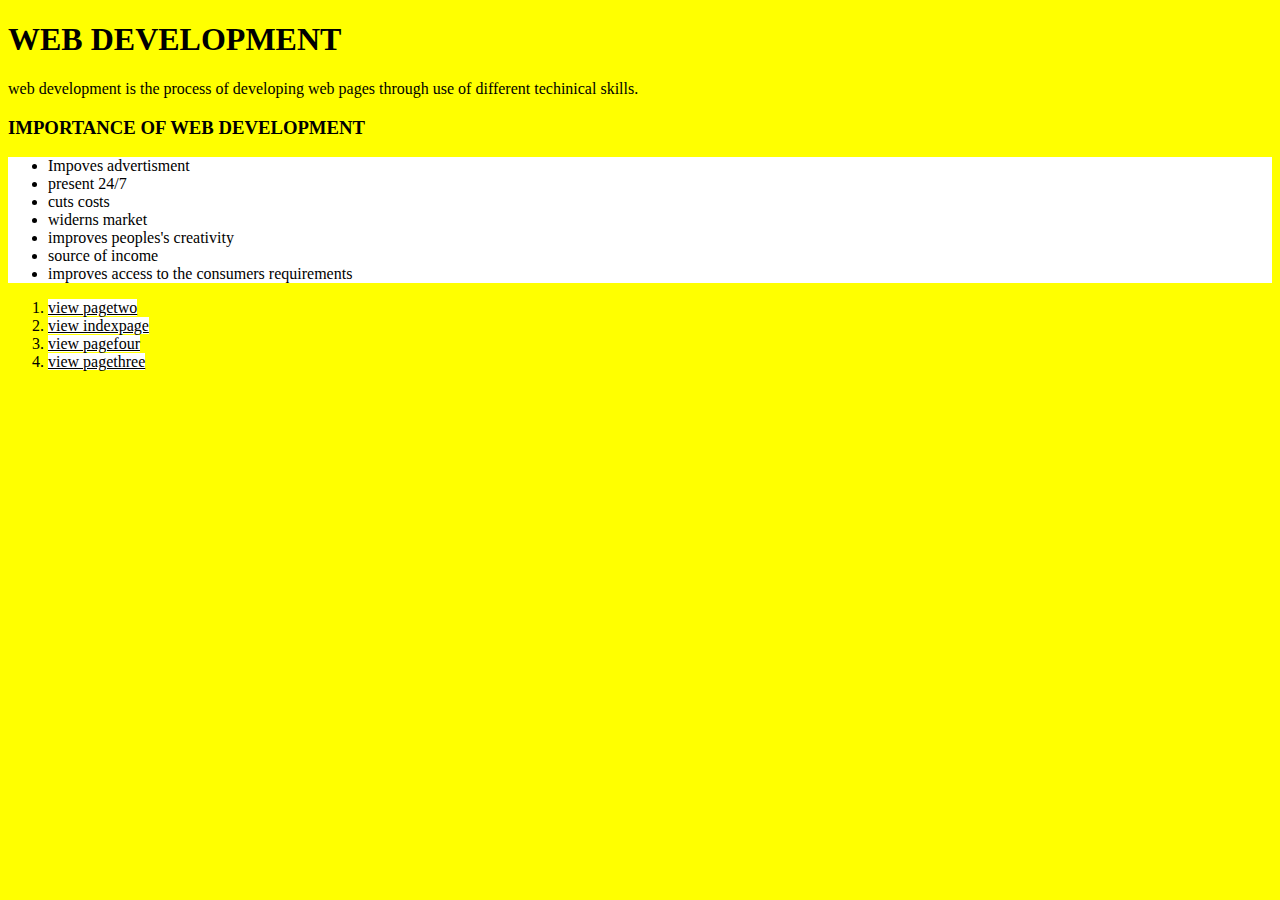
<file: index.html>
<!DOCTYPE html>
<html lang="en">
<head>
    <meta charset="UTF-8">
    <meta http-equiv="X-UA-Compatible" content="IE=edge">
    <meta name="viewport" content="width=device-width, initial-scale=1.0">
    <title>WEB </title>
    <link rel="stylesheet" href="WORK/page.css">
</head>
<body style="background-color:yellow ;">
    <h1>WEB DEVELOPMENT</h1>
    <p>web development is the process of developing web pages through use of different techinical skills.</p>
    <h3>IMPORTANCE OF WEB DEVELOPMENT</h3>
    <div style="background-color:white ; color:black;">
    <ul>
        <li>Impoves advertisment</li>
        <li>present 24/7</li>
        <li>cuts costs</li>
        <li>widerns market</li>
        <li>improves peoples's creativity</li>
        <li>source of income</li>
        <li>improves access to the consumers requirements</li>
    </ul>
    </div>
    <div>
    <ol>
        <li><a href="pagetwo.html">view pagetwo</a></li>
        <li><a href="Indexpage.html">view indexpage</a></li>
        <li><a href="pagefour.html">view pagefour</a></li>
        <li><a href="pagethree.html">view pagethree</a></li>
    </ol>
    </div>
</body>
</html>
</file>
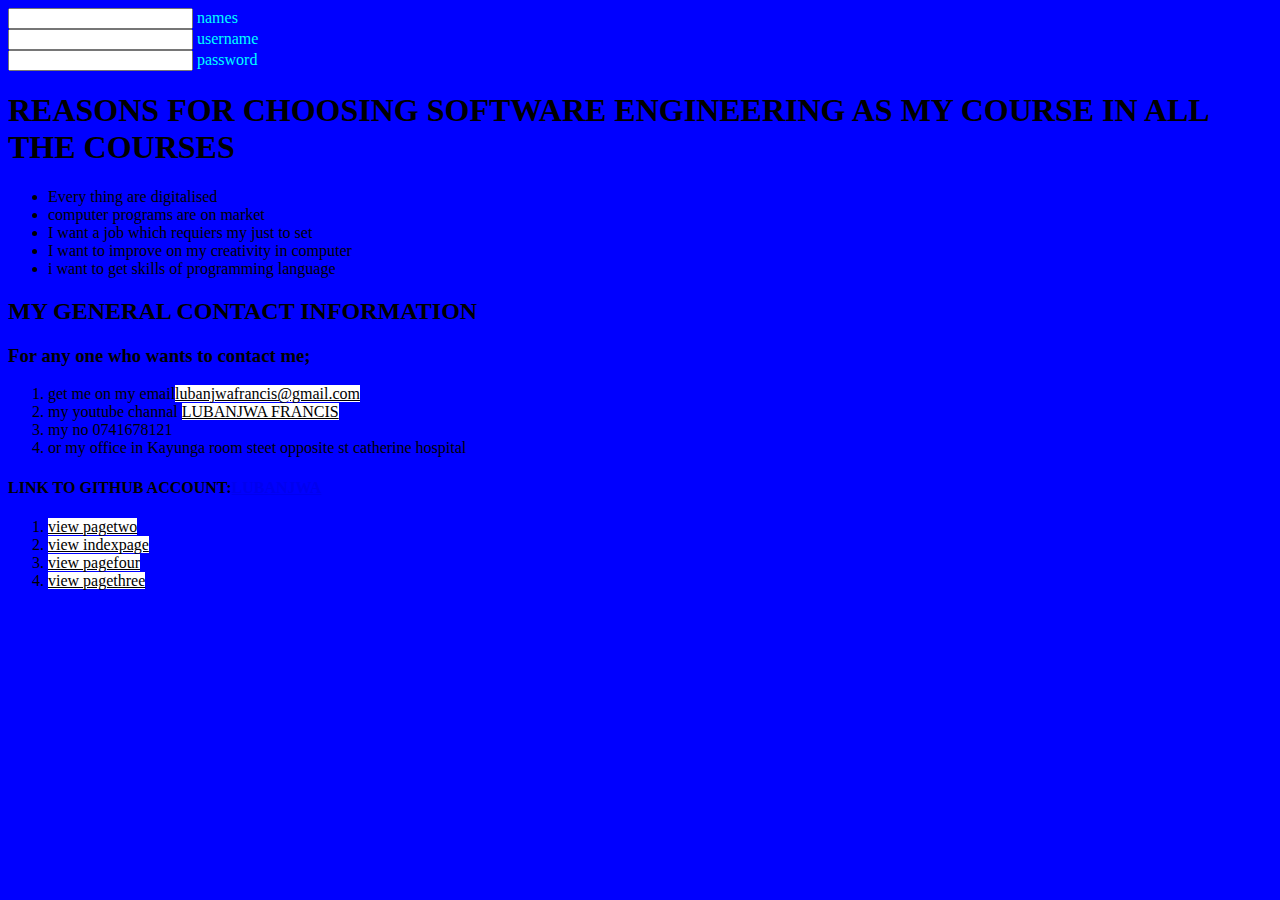
<file: page.html>
<!DOCTYPE html>
<html lang="en">
<head>
    <meta charset="UTF-8">
    <meta http-equiv="X-UA-Compatible" content="IE=edge">
    <meta name="viewport" content="width=device-width, initial-scale=1.0">
    <title>REASON</title>
    <link rel="stylesheet" href="WORK/page.css">
</head>
<body style="background-color: blue;">
    <div class="pp">
    <form>
        <INput> names
    </form>
    <form>
        <INput> username
    </form>
    <form>
        <INput> password
    </form>
    </div>
    <H1 >REASONS FOR CHOOSING SOFTWARE ENGINEERING AS MY COURSE IN ALL THE COURSES</H1>
    <UL>
        <li>Every thing are digitalised</li>
        <li>computer programs are on market</li>
        <li>I want a job which requiers my just to set</li>
        <li>I want to improve on my creativity in computer</li>
        <li>i want to get skills of programming language</li>
    </UL>
    <h2>MY GENERAL CONTACT INFORMATION</h2>
    <h3>For any one who wants to contact me;</h3>
    <ol>
        <li>get me on my email<a href="https://gds.google.com/web/chip?ep=p&gdsid=1311147023&authuser=0&hl=en&continue=https://accounts.google.com/ServiceLogin?continue%3Dhttps%253A%252F%252Fmail.google.com%252Fmail%252Fu%252F0%252F%253Ftab%253Drm%2526ogbl%26service%3Dmail%26hl%3Den%26authuser%3D0%26passive%3Dtrue%26sarp%3D1%26aodrpl%3D1%26checkedDomains%3Dyoutube%26checkConnection%3Dyoutube%253A1451%253A0%26pstMsg%3D1%26osid%3D1&service=mail&rapt=AEjHL4Ob6LuZj7AE0RG5Hu9eiTRuVLc3YcIWz45M56F0vGY88HucLTkP1N0SPTMw5yzOsivgvP5K5LrlCQinJk0GTvb_Efr4VQ&pli=1">lubanjwafrancis@gmail.com</a></li>
        <li>my youtube channal <a href="https://www.youtube.com/">LUBANJWA FRANCIS</a></li>
        <li> my no 0741678121</li>
        <li> or my office in Kayunga room steet opposite st catherine hospital</li>
    </ol>
    <h4>LINK TO GITHUB ACCOUNT:<a href="https://github.com/">LUBANJWA</a></h4>

    <ol>
        <li><a href="pagetwo.html">view pagetwo</a></li>
        <li><a href="Indexpage.html">view indexpage</a></li>
        <li><a href="pagefour.html">view pagefour</a></li>
        <li><a href="pagethree.html">view pagethree</a></li>
    </ol>
</body>
</html>
</file>
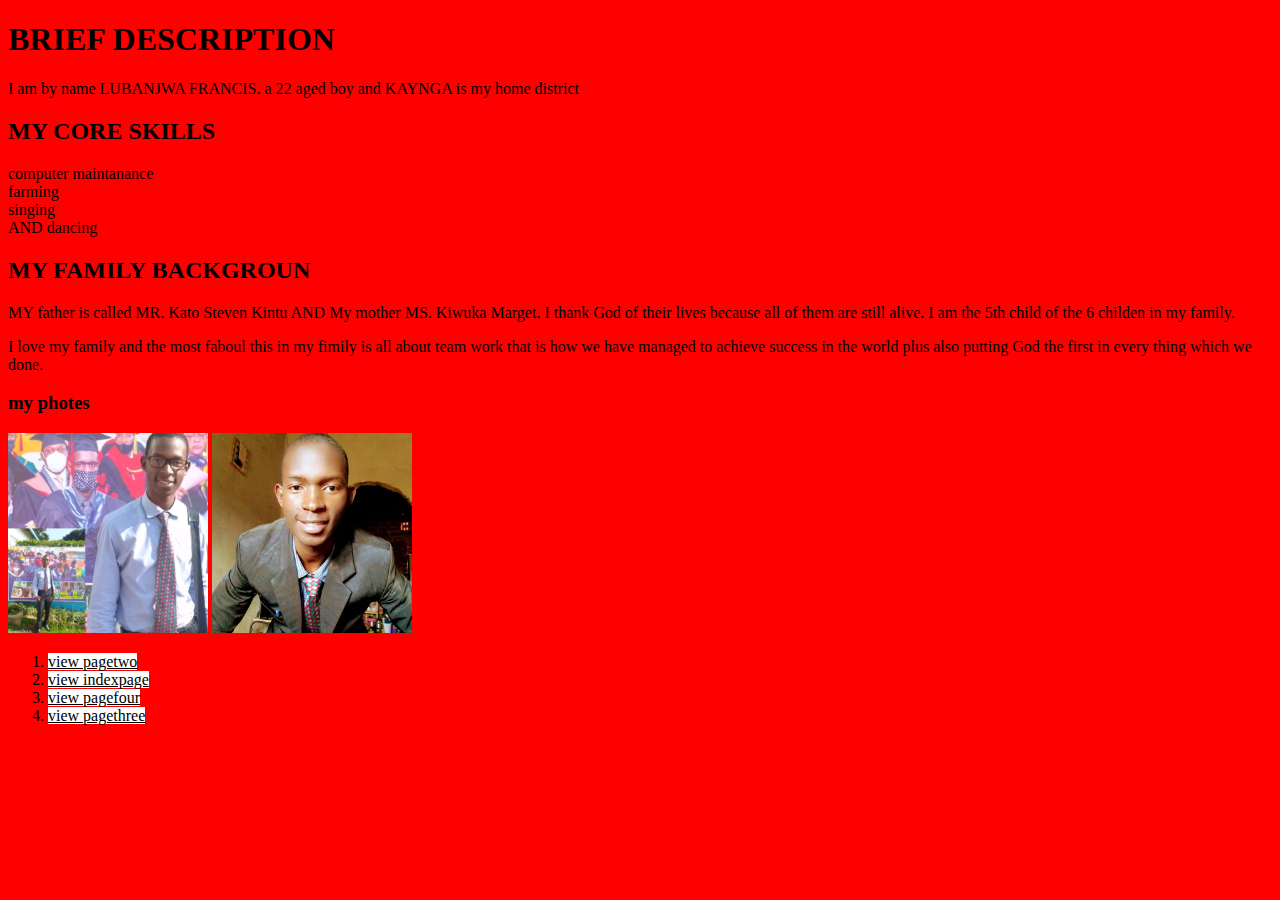
<file: page2.html>
<!DOCTYPE html>
<html lang="en">
<head>
    <meta charset="UTF-8">
    <meta http-equiv="X-UA-Compatible" content="IE=edge">
    <meta name="viewport" content="width=device-width, initial-scale=1.0">
    <title>brief</title>
    <link rel="stylesheet" href="WORK/page.css">
</head>
<body style="background-color:red ;">
    <h1>BRIEF DESCRIPTION</h1>
    <p>I am by name LUBANJWA FRANCIS. a 22 aged boy and KAYNGA is my home district</p>
    <h2>MY CORE SKILLS</h2>
    <OUt>
        <li>computer maintanance</li>
        <li>farming</li>
        <li>singing</li>
        <li>AND dancing</li>
    </OUt>
    <h2>MY FAMILY BACKGROUN</h2>
    <P>MY father is called MR. Kato Steven Kintu AND My mother MS. Kiwuka Marget. I thank God of their lives because all of them are still alive. I am the 5th child of the 6 childen in my family.</P>
    <p>I love my family and the most faboul this in my fimily is all about team work that is how we have managed to achieve success in the world plus also putting God the first in every thing which we done.</p>
    <h3>my photes</h3>
    <img src="IMAGES/ME.jpg" alt="" width="200PX" height="200PX">
    <img src="IMAGES/ss.jpg" alt="" width="200PX" height="200PX">
    <ol>
        <li><a href="pagetwo.html">view pagetwo</a></li>
        <li><a href="Indexpage.html">view indexpage</a></li>
        <li><a href="pagefour.html">view pagefour</a></li>
        <li><a href="pagethree.html">view pagethree</a></li>
    </ol>
</body>
</html>
</file>
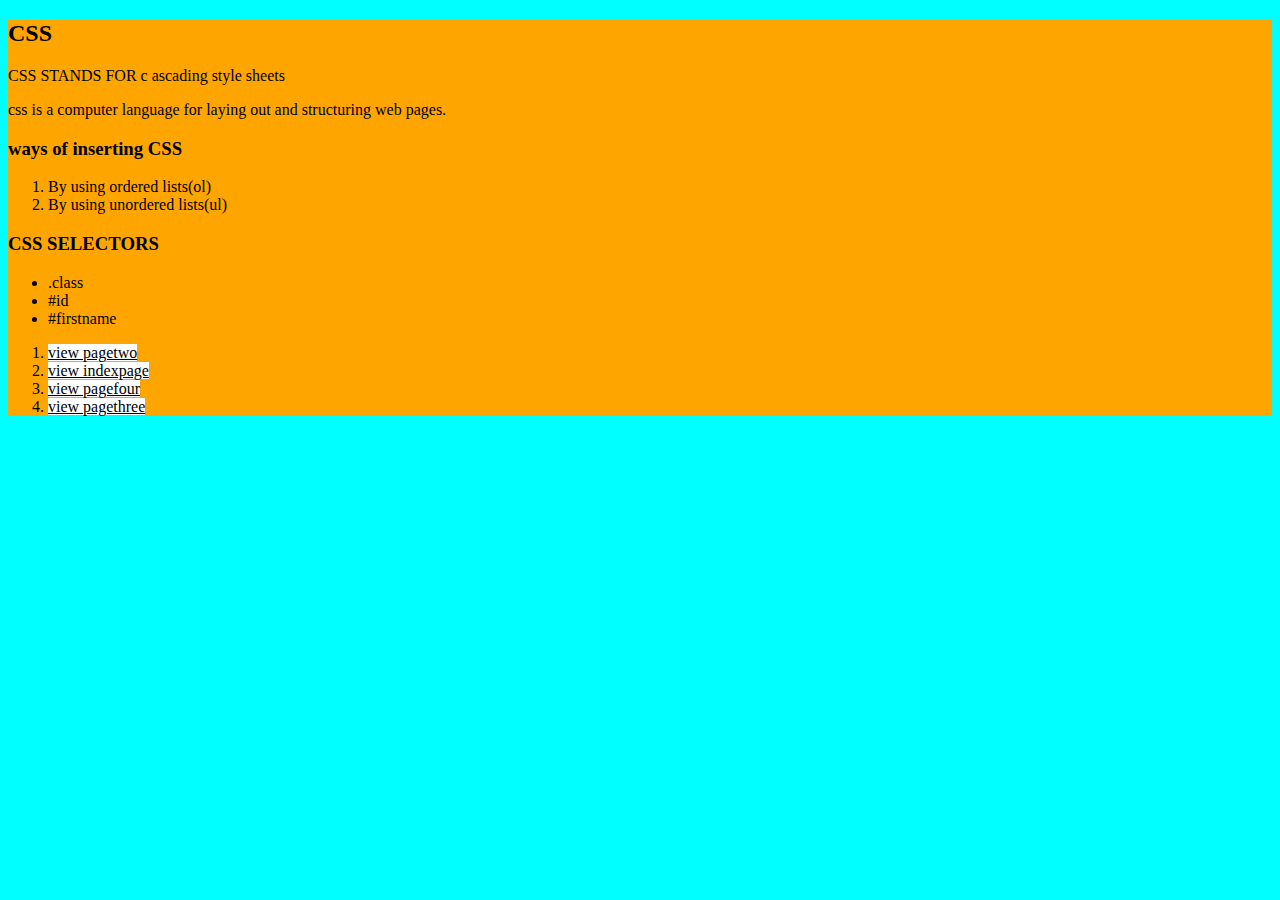
<file: page3.html>
<!DOCTYPE html>
<html lang="en">
<head>
    <meta charset="UTF-8">
    <meta http-equiv="X-UA-Compatible" content="IE=edge">
    <meta name="viewport" content="width=device-width, initial-scale=1.0">
    <title>CSS</title>
    <link rel="stylesheet" href="WORK/page.css">
</head>
<body style="background-color:aqua;">
   <div style="background-color:orange ;">
    <H2>CSS</H2>
    <p>CSS STANDS FOR c ascading style sheets</p>
    <p>css is a computer language for laying out and structuring web pages.</p>
    <h3>ways of inserting CSS</h3>
    <ol>
        <li> By using ordered lists(ol)</li>
        <li>By using unordered lists(ul)</li>
    </ol>
    <h3>CSS SELECTORS</h3>
    <ul>
        <li>.class</li>
        <li>#id</li>
        <li>#firstname</li>
    </ul>
    <ol>
        <li><a href="pagetwo.html">view pagetwo</a></li>
        <li><a href="Indexpage.html">view indexpage</a></li>
        <li><a href="pagefour.html">view pagefour</a></li>
        <li><a href="pagethree.html">view pagethree</a></li>
    </ol>
   </div>

</body>
</html>
</file>
<file: WORK/page.css>
li a {
    background-color:white;
    color: black;

    text-align: center;
    
}
li a {
    cursor: pointer;
    size: 70%;
    margin-right: 50%;
}
div.pp{
    color: aqua;
}
</file>
